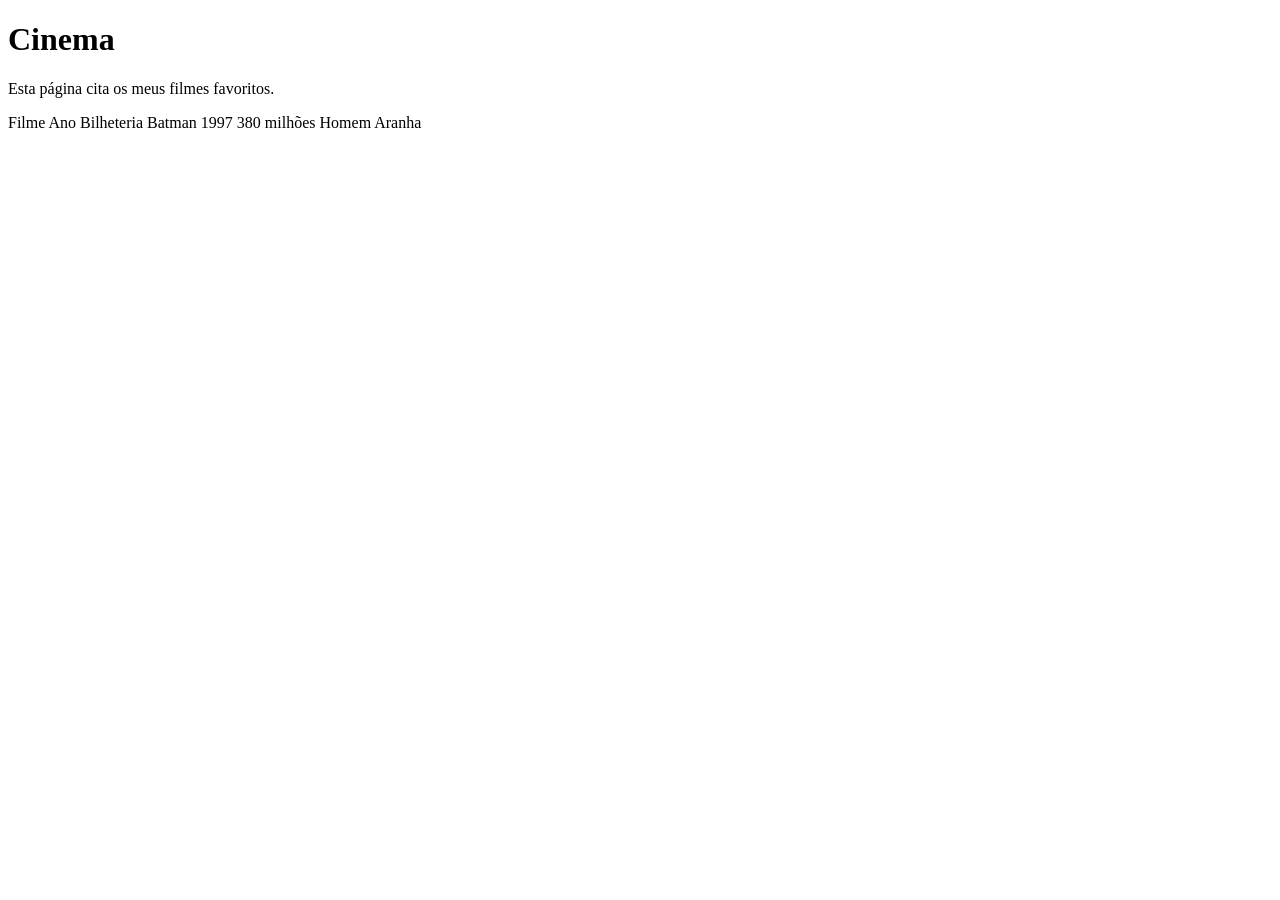
<file: Cinema.html>
<!DOCTYPE html>
<html lang="en">
<head>
    <meta charset="UTF-8">
    <title>Cinema</title>
</head>
<body>
<h1>Cinema</h1>
<p>Esta página cita os meus filmes favoritos.</p>

<tbody>
    <thead>
    <tr>
        <th>Filme</th>
        <th>Ano</th>
        <th>Bilheteria</th>
    </tr>

    </thead>
</tbody>
      <tr>
          <td>Batman</td>
          <td>1997</td>
          <td>380 milhões</td>
      </tr>
</tr>
</tr> <!--linha -->
     <td>Homem Aranha</td>
<td></td>


</body>
</html>
</file>
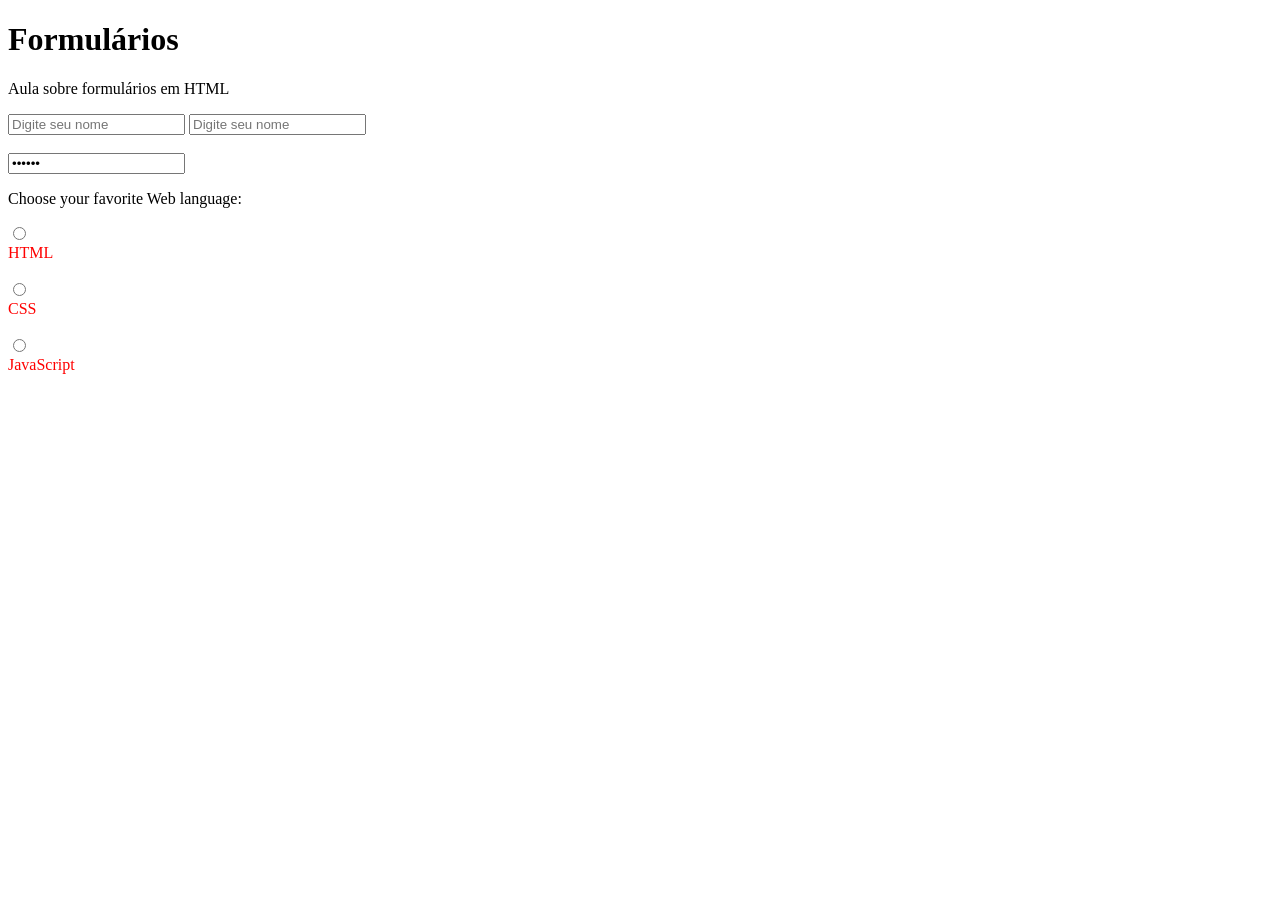
<file: formulario.html>
<!DOCTYPE html>
<html lang="pt-BR">
<head>
    <meta charset="UTF-8">
    <title>Formulários</title>
</head>
<body>
<h1>Formulários</h1>
<p>Aula sobre formulários em HTML</p>
<form id="form">
    <input id="nome" type="text" name="nome" placeholder="Digite seu nome" required>
    <input

        type="text"
        id="nome"
        name="nome"
        placeholder="Digite seu nome"
        required
        >
    <br/>
    <br/>
    <input
        type="password" id="senha" name="senha"
        placeholder="Digite sua senha"
        required

    <input id="enviar" type="submit" value="Enviar">
</form>
</body>
<script type="application/javascript">
    function dizer_ola(event) {
        event.preventDefault();
        let nome= document.getElementById('nome').value;
        let senha= document.getElementById('senha').value;
        alert('Olá + nome + !');
    }
    document
        .getElementById('form')
        .addEventListener('submit', dizer_ola);
    </script>
</html>
<p>Choose your favorite Web language:</p>
<style>
    label {
        color: red;
        display: block;
    }
</style>

<form>
    <input type="radio" id="html" name="fav_language" value="HTML">
    <label for="html">HTML</label><br>
    <input type="radio" id="css" name="fav_language" value="CSS">
    <label for="css">CSS</label><br>
    <input type="radio" id="javascript" name="fav_language" value="JavaScript">
    <label for="javascript">JavaScript</label>
</form>

</body>
</html>
</file>
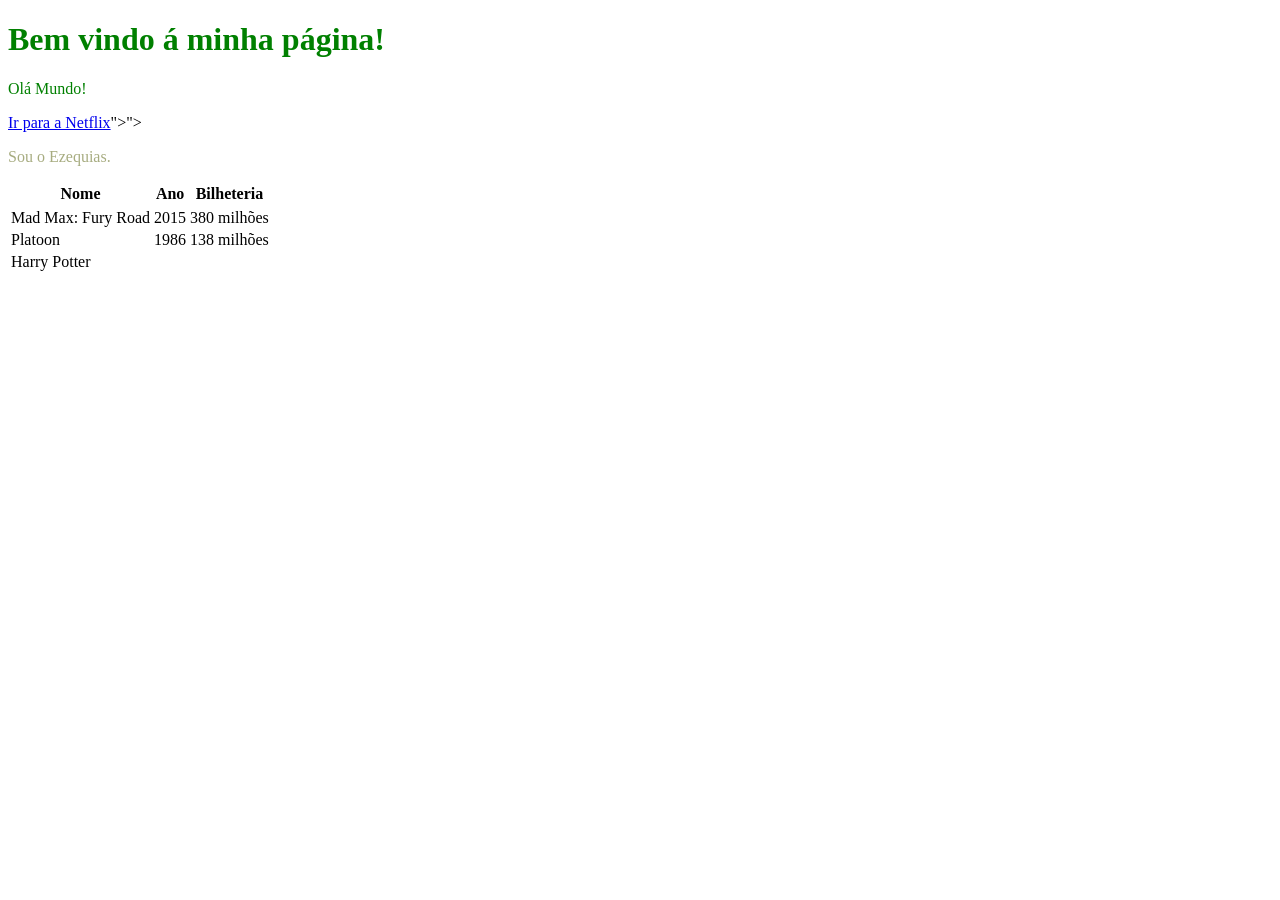
<file: html.html>
<!DOCTYPE html>
<html lang="en" xmlns="http://www.w3.org/1999/html">
<head>
    <style>
        p, h1 {
            color:green;
        }
    </style>



    <meta charset="UTF-8">
    <title>Title</title>
</head>
<body>
<h1>Bem vindo á minha página!</h1>

</p>


</body>
<p>Olá Mundo!</p>


<a href="https://www.netflix.com">Ir para a Netflix</a>"></a>"></a>

<p style="color: #A7AC80;">Sou o Ezequias.</p>
</html>

<table>
    <thead>
    <tr>
        <th>Nome</th>
        <th>Ano</th>
        <th class="bilheteria">Bilheteria</th>
    </tr>
    </thead>
    <tr>
    <tr>
    <td>Mad Max: Fury Road</td>
    <td>2015</td>
    <td>380 milhões</td>
    </tr>
    <tr class="verdes">
    <td>Platoon</td>
    <td>1986</td>
    <td>138 milhões</td>
    </tr>
    </tr>

    <td>Harry Potter</td>
</table>
</file>
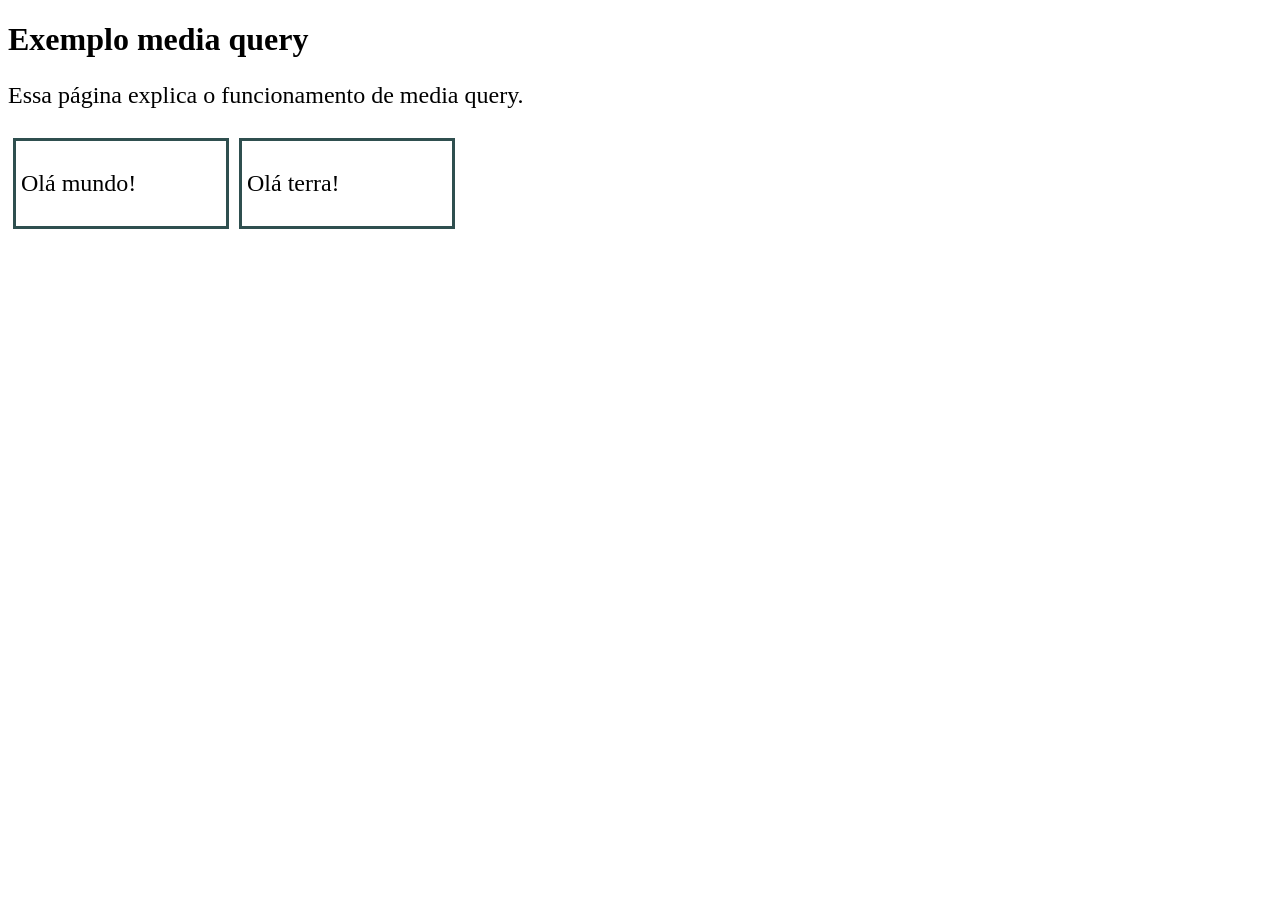
<file: media quary.html>
<!DOCTYPE html>
<html lang="en">
<head>
    <meta charset="UTF-8">
    <title>Exemplo media query</title>
  <style>
    body {
      background-color: linghtblue;
    }
    h1 {
      font-size: 24pt;
    }
    p {
      font-size: 18pt;
    }

    .container {
      display: flex;
      flex-direction: row;
    }
    .item {
      margin: 5px;
      padding: 5px;
      width: 200px;
      border: 3px solid darkslategrey;
      background-color: white;
    }

    @media (max-width: 600px) {
      body {
        background-color: lightpink;
      }
      h1 {
        font-size: 36pt;
      }
      p {
        font-size: 28pt;
      }
      .container {
        display: flex;
          flex-direction: column;
      }
    }

  </style>
</head>
<body>
<h1>Exemplo media query</h1>
<p>Essa página explica o funcionamento de media query.</p>
<div class="container">
    <div class="item"><p>Olá mundo!</p></div>
    <div class="item"><p>Olá terra!</p></div>
</div>
</body>
</html>
</file>
